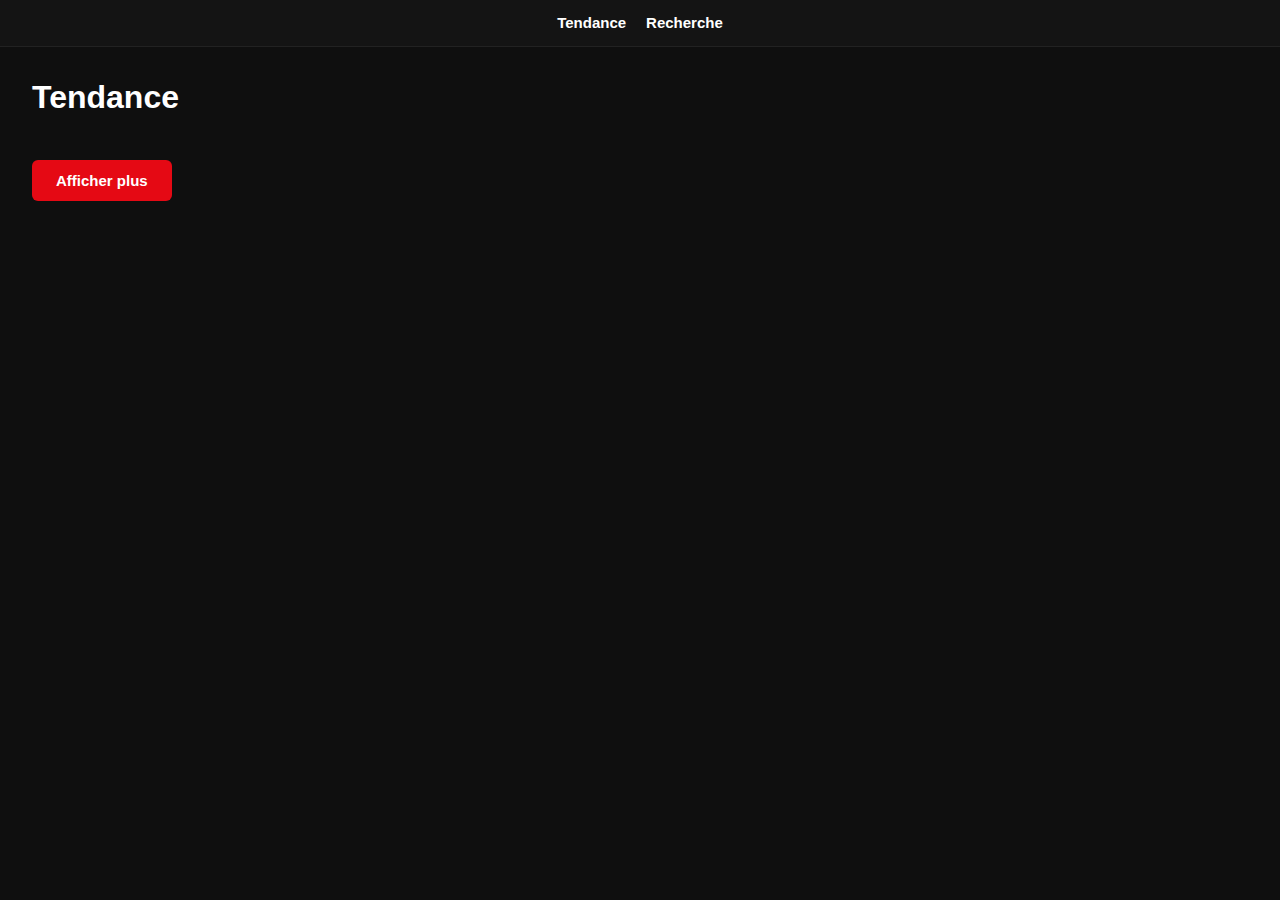
<file: index.html>
<!DOCTYPE html>
<html lang="fr">

<head>
    <meta charset="UTF-8">
    <meta name="viewport" content="width=device-width, initial-scale=1.0">
    <link rel="stylesheet" href="/css/style.css">
    <title>Cinéma</title>
</head>

<body>
    <header>
        <nav>
            <ul>
                <li><a href="index.html">Tendance</a></li>
                <li><a href="search.html">Recherche</a></li>
            </ul>
        </nav>
    </header>
    <main>
        <h1>Tendance</h1>
        <section id="trendingMovies" class="trending">
            
             
        </section>
        <button id="loadMore">Afficher plus</button>
        <button id="loadLess" style="display: none;">Afficher moins</button>
    </main>
    <script type="module" src="/js/main.js"></script>
</body>

</html>
</file>
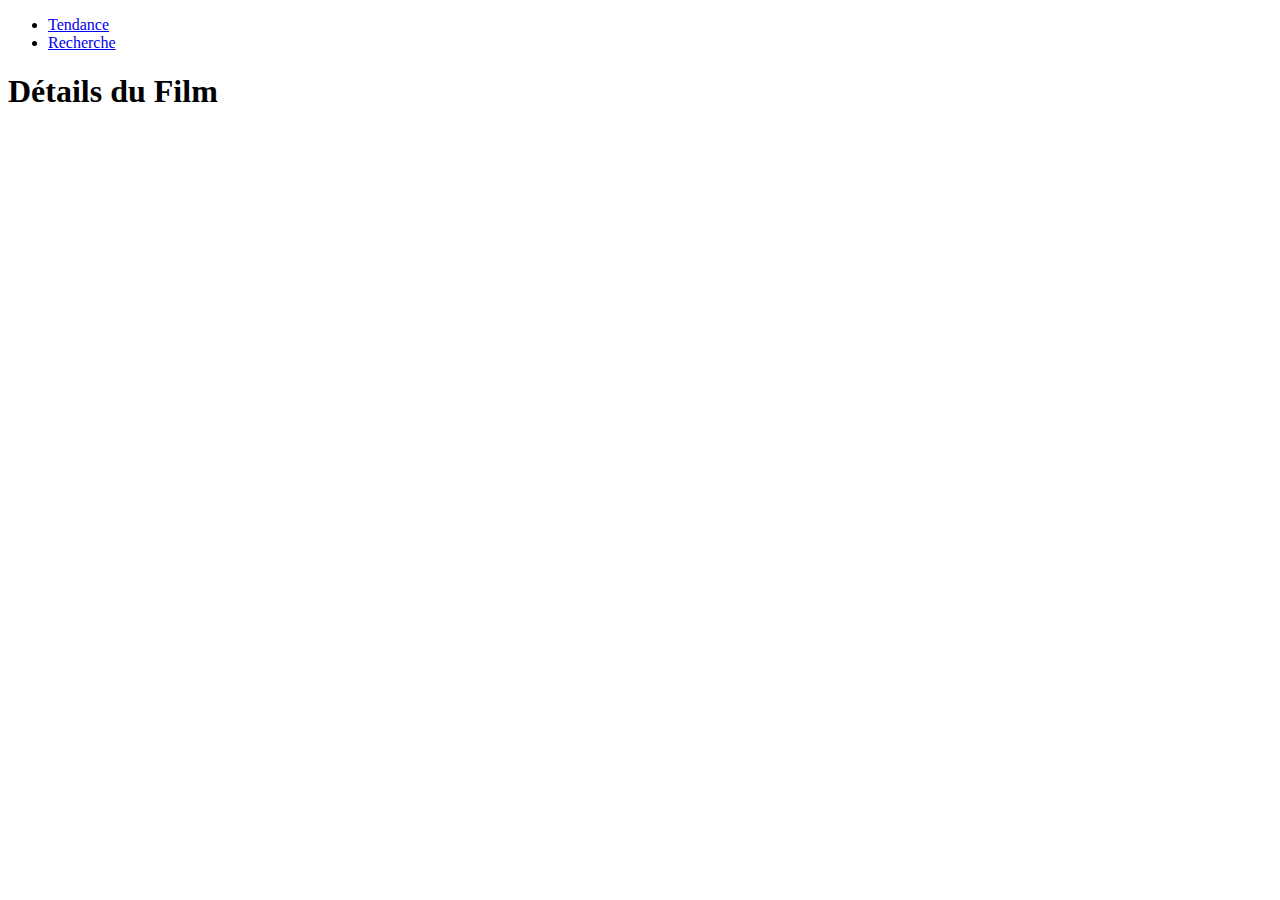
<file: movie.html>
<!DOCTYPE html>
<html lang="fr">
<head>
    <meta charset="UTF-8">
    <meta name="viewport" content="width=device-width, initial-scale=1.0">
    <title>Movie détails</title>
</head>
<body>
    <header>
        <nav>
            <ul>
                <li><a href="index.html">Tendance</a></li>
                <li><a href="search.html">Recherche</a></li>
            </ul>
        </nav>
    </header>
    <main>
        <h1>Détails du Film</h1>
        <section id="movieDetails">
            <!-- Les détails du film seront affichés ici -->
        </section>
    </main>
    <script type="module" src="/js/movie.js"></script>
</body>
</html>
</file>
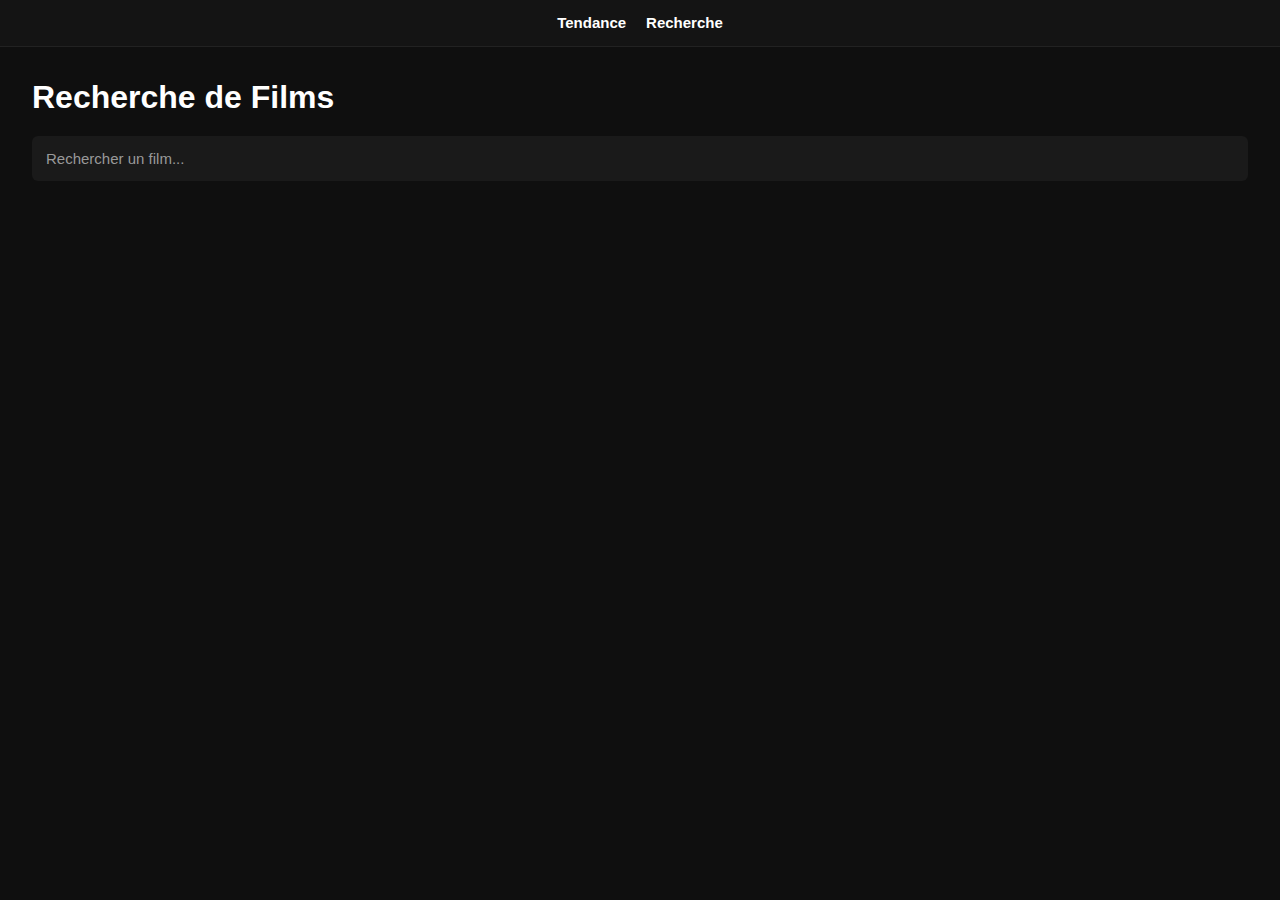
<file: search.html>
<!DOCTYPE html>
<html lang="fr">
<head>
    <meta charset="UTF-8">
    <meta name="viewport" content="width=device-width, initial-scale=1.0">
    <link rel="stylesheet" href="/css/style.css">
    <title>Recherche</title>
</head>
<body>
    <header>
        <nav>
            <ul>
                <li><a href="index.html">Tendance</a></li>
                <li><a href="search.html">Recherche</a></li>
            </ul>
        </nav>
    </header>
    <main>
        <h1>Recherche de Films</h1>
        <section id="searchSection">
            <input type="text" id="searchInput" placeholder="Rechercher un film...">
        </section>
        <section id="searchResults">
        </section>
        <button id="loadMore" class="more" style="display: none;">Page suivante</button>
        <button id="loadLess" style="display: none;" class="less">Page précédente</button>
    </main>
    <script type="module" src="/js/search.js"></script>
</body>
</html>
</file>
<file: css/style.css>
/* =========================
   RESET
========================= */
* {
    margin: 0;
    padding: 0;
    box-sizing: border-box;
    font-family: Arial, Helvetica, sans-serif;
}

/* =========================
   BODY
========================= */
body {
    background-color: #0f0f0f;
    color: #ffffff;
    min-height: 100vh;
}

/* =========================
   HEADER / NAV
========================= */
header {
    background-color: #141414;
    padding: 14px 20px;
    border-bottom: 1px solid #222;
}

nav ul {
    list-style: none;
    display: flex;
    justify-content: center;
    gap: 20px;
}

nav a {
    color: #ffffff;
    text-decoration: none;
    font-weight: bold;
    font-size: 14px;
}

nav a:hover {
    color: #e50914;
}

/* =========================
   MAIN
========================= */
main {
    padding: 20px;
}

h1 {
    font-size: 22px;
    margin-bottom: 20px;
    text-align: center;
}

/* =========================
   INPUT RECHERCHE
========================= */
#searchSection {
    margin-bottom: 20px;
}

#searchInput {
    width: 100%;
    padding: 14px;
    font-size: 15px;
    border-radius: 6px;
    border: none;
    outline: none;
    background-color: #1a1a1a;
    color: #ffffff;
}

#searchInput::placeholder {
    color: #999999;
}

/* =========================
   GRILLES FILMS
========================= */
.trending,
#searchResults {
    display: grid;
    grid-template-columns: 1fr; /* mobile = 1 colonne */
    gap: 20px;
    margin-bottom: 24px;
}

.movie,
#searchResults div {
    background-color: #1a1a1a;
    border-radius: 10px;
    overflow: hidden;
}

.movie img,
#searchResults img {
    width: 100%;
    height: 260px;
    object-fit: cover;
    border-radius: 6px 6px 0 0;
}

.movie h3,
#searchResults h3 {
    font-size: 16px;
    padding: 12px;
}

.movie p {
    font-size: 13px;
    color: #cccccc;
    padding: 0 12px 12px;
    line-height: 1.4;
}

.movie a,
#searchResults a {
    display: block;
    text-align: center;
    background-color: #e50914;
    color: #ffffff;
    text-decoration: none;
    padding: 10px;
    font-size: 14px;
    font-weight: bold;
    border-radius: 0 0 6px 6px;
}

/* =========================
   BOUTONS
========================= */
button {
    width: 100%;
    background-color: #e50914;
    color: #ffffff;
    border: none;
    padding: 14px;
    font-size: 15px;
    font-weight: bold;
    border-radius: 6px;
    cursor: pointer;
    margin-bottom: 12px;
}

button:active {
    transform: scale(0.97);
}

/* =========================
   DETAILS DU FILM
========================= */
#movieDetails {
    background-color: #1a1a1a;
    border-radius: 12px;
    padding: 16px;
}

#movieDetails h1 {
    font-size: 20px;
    margin-bottom: 12px;
    text-align: center;
}

#movieDetails img {
    width: 100%;
    max-width: 320px;
    display: block;
    margin: 0 auto 20px;
    border-radius: 10px;
}

#movieDetails h2,
#movieDetails h3 {
    font-size: 16px;
    margin-top: 16px;
    margin-bottom: 6px;
    color: #e50914;
}

#movieDetails p {
    font-size: 14px;
    line-height: 1.5;
    color: #dddddd;
}

/* =========================
   TABLETTE ≥ 600px
========================= */
@media (min-width: 600px) {

    h1 {
        font-size: 26px;
    }

    nav a {
        font-size: 15px;
    }

    .trending,
    #searchResults {
        grid-template-columns: repeat(2, 1fr);
    }

    button {
        width: auto;
        padding: 12px 24px;
        margin-right: 12px;
    }

    #movieDetails {
        padding: 24px;
    }

    #movieDetails h1 {
        font-size: 24px;
    }

    #movieDetails img {
        max-width: 360px;
    }

    #movieDetails p {
        font-size: 15px;
    }
}

/* =========================
   DESKTOP ≥ 900px
========================= */
@media (min-width: 900px) {

    main {
        padding: 32px;
    }

    h1 {
        font-size: 32px;
        text-align: left;
    }

    .trending,
    #searchResults {
        grid-template-columns: repeat(4, 1fr);
        gap: 24px;
    }

    .movie,
    #searchResults div {
        transition: transform 0.2s ease, box-shadow 0.2s ease;
    }

    .movie:hover,
    #searchResults div:hover {
        transform: translateY(-6px);
        box-shadow: 0 10px 25px rgba(0, 0, 0, 0.6);
    }

    .movie img,
    #searchResults img {
        height: 320px;
    }

    /* DETAILS DU FILM */
    #movieDetails {
        display: grid;
        grid-template-columns: 320px 1fr;
        gap: 32px;
        align-items: start;
    }

    #movieDetails img {
        width: 100%;
        margin: 0;
    }

    #movieDetails h1 {
        font-size: 28px;
        margin-bottom: 16px;
        text-align: left;
    }

    #movieDetails h2,
    #movieDetails h3 {
        font-size: 18px;
    }

    #movieDetails p {
        font-size: 16px;
    }
}
</file>
